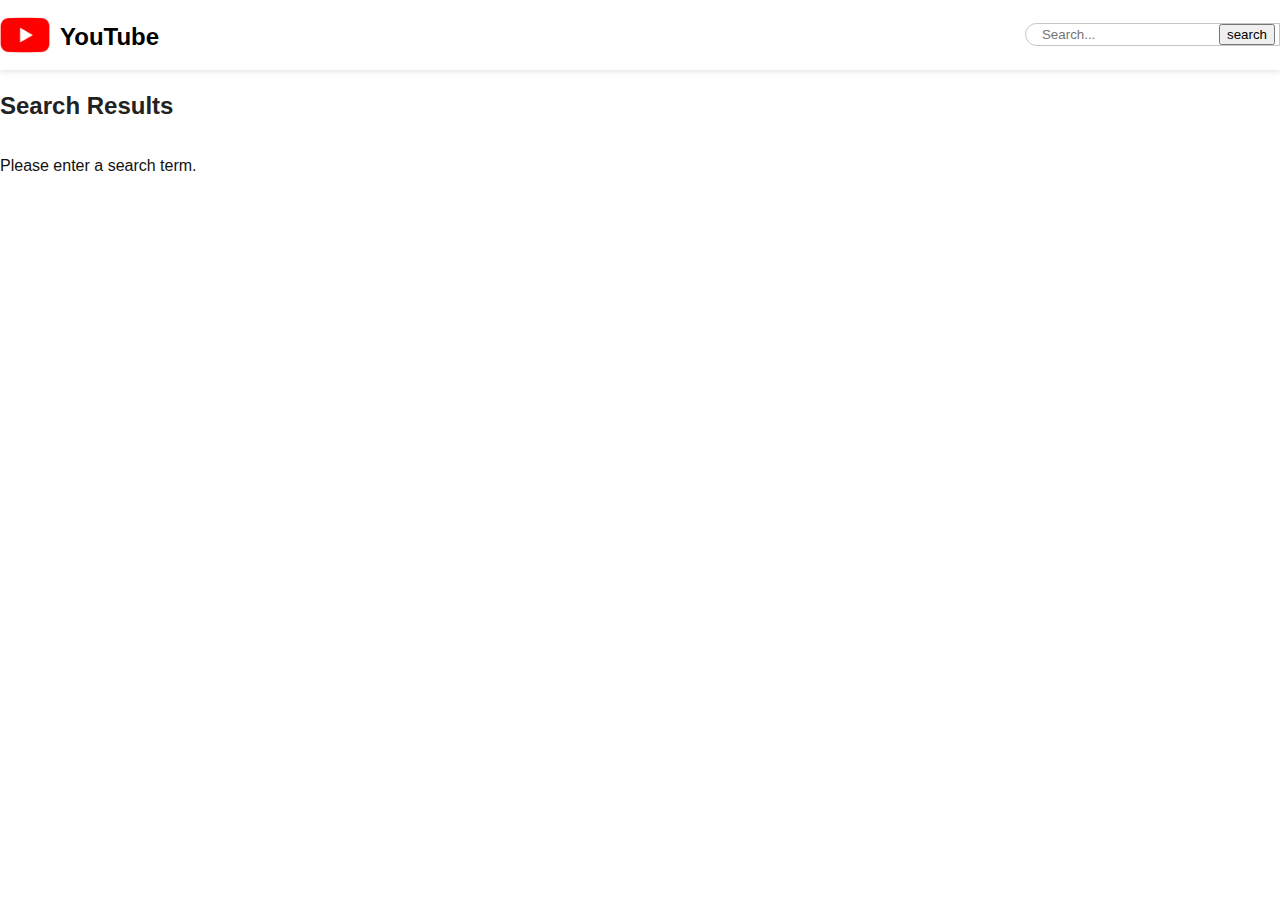
<file: search.html>
<!DOCTYPE html>
<html lang="en" >
<head>
  <meta charset="UTF-8" />
  <meta name="viewport" content="width=device-width, initial-scale=1" />
  <title>Search Results - YouTube Clone</title>
  <link rel="stylesheet" href="search.css" />
</head>
<body>
  <div class="navbar">
      <div class="ytblogo">
        <img src="./youtube.png" />
        <a href="index.html"> <h2>YouTube</h2></a>
      </div>
      <div class="search-bar">
        <input type="text" id="searchinput" placeholder="Search..." />
        <button id="searchbtn">search</button>
</div>
</div>
  <main>
    <h2>Search Results</h2>
    <div id="searchResults" class="video-grid"></div>
  </main>

  <script>
    const API_KEY = 'AIzaSyAg-aa7P5fMeYcrM2q4waJF_Rxt8f-VL4c'; 

    const params = new URLSearchParams(window.location.search);
    let query = params.get('q') || '';

    const searchInput = document.getElementById('searchinput');
    const searchBtn = document.getElementById('searchbtn');
    const resultsContainer = document.getElementById('searchResults');
    searchInput.value = query;

    async function fetchSearchResults(query) {
      if (!query) {
        resultsContainer.innerHTML = '<p>Please enter a search term.</p>';
        return;
      }
      resultsContainer.innerHTML = '<p>Loading...</p>';

      try {
        const res = await fetch(
          `https://www.googleapis.com/youtube/v3/search?part=snippet&type=video&maxResults=20&q=${encodeURIComponent(query)}&key=${API_KEY}`
        );
        const data = await res.json();

        if (!data.items.length) {
          resultsContainer.innerHTML = '<p>No results found.</p>';
          return;
        }

        resultsContainer.innerHTML = '';
        data.items.forEach((item) => {
          const videoId = item.id.videoId;
          const { title, channelTitle, publishedAt, thumbnails } = item.snippet;

          const card = document.createElement('div');
          card.classList.add('video-card');

          card.innerHTML = `
            <img src="${thumbnails.medium.url}" alt="${title}" />
            <div class="video-info">
              <h4>${title}</h4>
              <p>${channelTitle}</p>
              <p>${new Date(publishedAt).toLocaleDateString()}</p>
            </div>
          `;

          card.addEventListener('click', () => {
            window.location.href = `video.html?videoId=${videoId}`;
          });

          resultsContainer.appendChild(card);
        });
      } catch (err) {
        resultsContainer.innerHTML = `<p>Error fetching results. Try again later.</p>`;
        console.error(err);
      }
    }
    fetchSearchResults(query);
    searchBtn.addEventListener('click', () => {
      const newQuery = searchInput.value.trim();
      if (newQuery) {
        window.location.href = `search.html?q=${encodeURIComponent(newQuery)}`;
      }
    });

  </script>
</body>
</html>
</file>
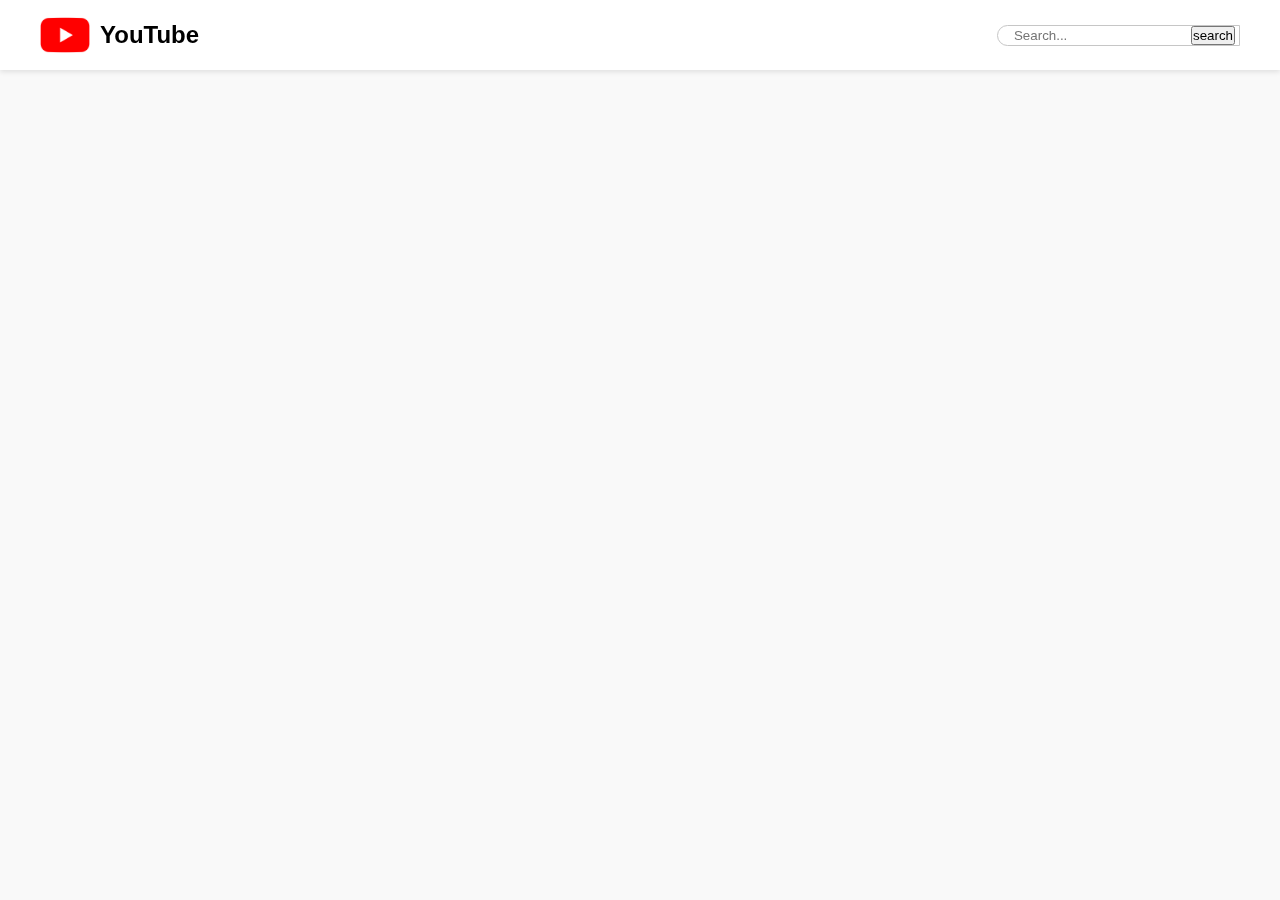
<file: video.html>
<!DOCTYPE html>
<html lang="en">
<head>
  <meta charset="UTF-8" />
  <meta name="viewport" content="width=device-width, initial-scale=1.0" />
  <title>Document</title>
  <link rel="stylesheet" href="./video.css" />
</head>
<body>
    <div class="navbar">
      <div class="ytblogo">
        <img src="./youtube.png" />
        <a href="index.html"> <h2>YouTube</h2></a>
      </div>
      <div class="search-bar">
        <input type="text" id="searchinput" placeholder="Search..." />
        <button id="searchbtn">search</button>
</div>
</div>
 

  <main>
    <section class="video-player">
      <iframe
        id="videoIframe"
        width="100%"
        height="500"
        frameborder="0"
        allowfullscreen
      ></iframe>
    </section>

    <section class="video-details">
      <h2 id="videoTitle">Video Title</h2>
      <p id="videoDescription">Video description will appear here.</p>
    </section>
  </main>

  <script>
   const API_KEY = "";
const params = new URLSearchParams(window.location.search);
const videoId = params.get('videoId');

if (!videoId) {
  document.querySelector('main').innerHTML = '<p>Video not found</p>';
} else {
  fetch(`https://www.googleapis.com/youtube/v3/videos?part=snippet&id=${videoId}&key=${API_KEY}`)
    .then(res => res.json())
    .then(data => {
      if (data.items.length === 0) {
        document.querySelector('main').innerHTML = '<p>Video not found 🥲</p>';
        return;
      }

      const video = data.items[0];
      const snippet = video.snippet;

      document.getElementById('videoIframe').src = `https://www.youtube.com/embed/${videoId}`;
      document.getElementById('videoTitle').innerText = snippet.title;
      document.getElementById('videoDescription').innerText = snippet.description;
    })
    .catch(() => {
      document.querySelector('main').innerHTML = '<p>Error loading video data.</p>';
    });
}

  </script>
</body>
</html>
</file>
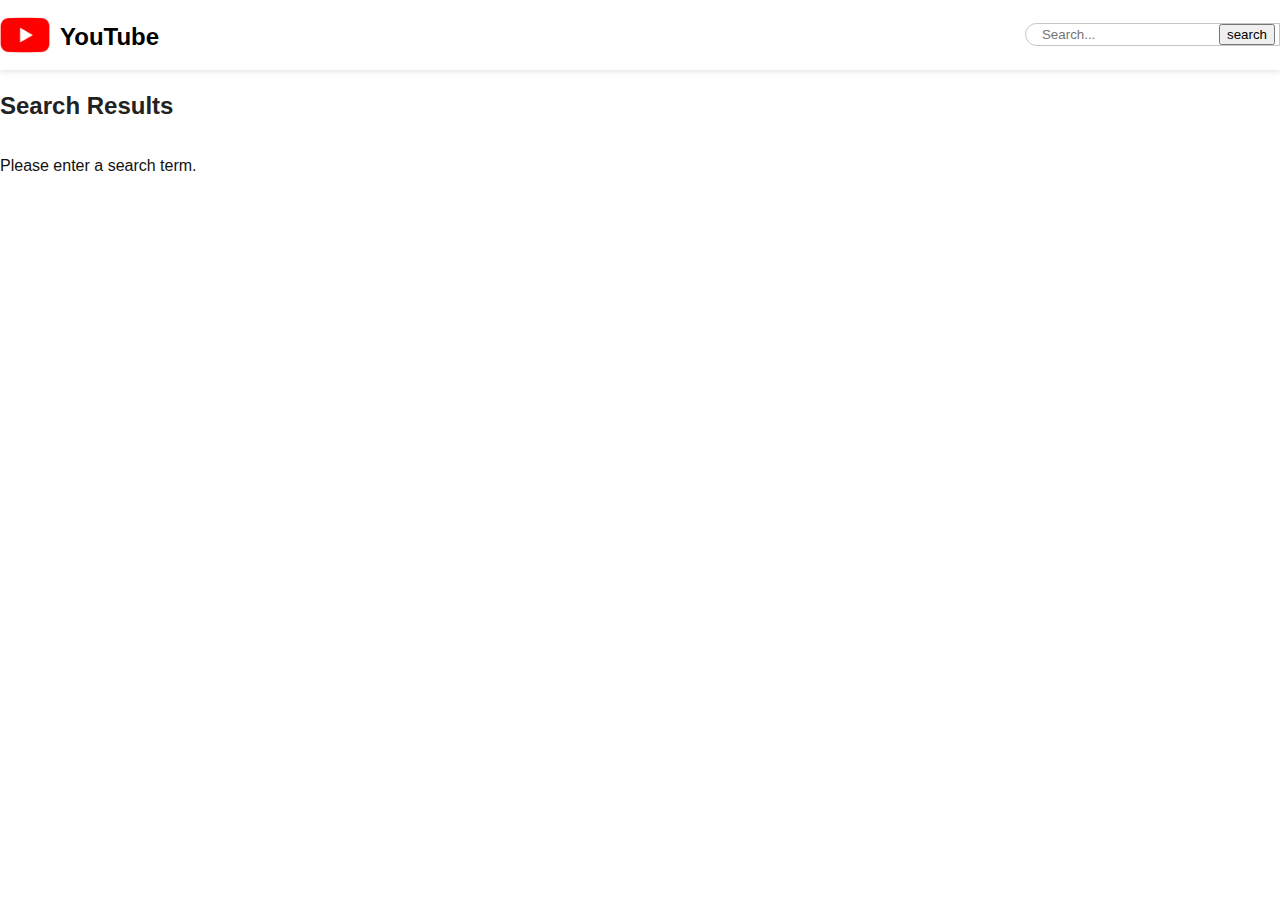
<file: YouTube Clone/search.html>
<!DOCTYPE html>
<html lang="en" >
<head>
  <meta charset="UTF-8" />
  <meta name="viewport" content="width=device-width, initial-scale=1" />
  <title>Search Results - YouTube Clone</title>
  <link rel="stylesheet" href="search.css" />
</head>
<body>
  <div class="navbar">
      <div class="ytblogo">
        <img src="./youtube.png" />
        <a href="index.html"> <h2>YouTube</h2></a>
      </div>
      <div class="search-bar">
        <input type="text" id="searchinput" placeholder="Search..." />
        <button id="searchbtn">search</button>
</div>
</div>
  <main>
    <h2>Search Results</h2>
    <div id="searchResults" class="video-grid"></div>
  </main>

  <script>
    const API_KEY = ''; 

    const params = new URLSearchParams(window.location.search);
    let query = params.get('q') || '';

    const searchInput = document.getElementById('searchinput');
    const searchBtn = document.getElementById('searchbtn');
    const resultsContainer = document.getElementById('searchResults');
    searchInput.value = query;

    async function fetchSearchResults(query) {
      if (!query) {
        resultsContainer.innerHTML = '<p>Please enter a search term.</p>';
        return;
      }
      resultsContainer.innerHTML = '<p>Loading...</p>';

      try {
        const res = await fetch(
          `https://www.googleapis.com/youtube/v3/search?part=snippet&type=video&maxResults=20&q=${encodeURIComponent(query)}&key=${API_KEY}`
        );
        const data = await res.json();

        if (!data.items.length) {
          resultsContainer.innerHTML = '<p>No results found.</p>';
          return;
        }

        resultsContainer.innerHTML = '';
        data.items.forEach((item) => {
          const videoId = item.id.videoId;
          const { title, channelTitle, publishedAt, thumbnails } = item.snippet;

          const card = document.createElement('div');
          card.classList.add('video-card');

          card.innerHTML = `
            <img src="${thumbnails.medium.url}" alt="${title}" />
            <div class="video-info">
              <h4>${title}</h4>
              <p>${channelTitle}</p>
              <p>${new Date(publishedAt).toLocaleDateString()}</p>
            </div>
          `;

          card.addEventListener('click', () => {
            window.location.href = `video.html?videoId=${videoId}`;
          });

          resultsContainer.appendChild(card);
        });
      } catch (err) {
        resultsContainer.innerHTML = `<p>Error fetching results. Try again later.</p>`;
        console.error(err);
      }
    }
    fetchSearchResults(query);
    searchBtn.addEventListener('click', () => {
      const newQuery = searchInput.value.trim();
      if (newQuery) {
        window.location.href = `search.html?q=${encodeURIComponent(newQuery)}`;
      }
    });

  </script>
</body>
</html>
</file>
<file: search.css>
/* search.css */

* {
  box-sizing: border-box;
  font-family: 'Segoe UI', Tahoma, Geneva, Verdana, sans-serif;
}

body {
  margin: 0;
  background-color: #fff;
  color: #111;
  line-height: 1.4;
}

.navbar {
  /* position: fixed;        */
  top: 0;             
  left: 0;
  width: 100%;          
  z-index: 1000;      
  background-color: #fff; 
  /* padding: 10px 40px; */
  box-shadow: 0 2px 5px rgba(0, 0, 0, 0.1);
  display: flex;
  justify-content: space-between;
  align-items: center;
}


.ytblogo {
  display: flex;
  align-items: center;
  gap: 10px;
}

.ytblogo img {
  width: 50px;
  height: 50px;
}

.ytblogo h2 {
  font-size: 24px;
  color: #000;
}

.search-bar {
    align-items: center;
    border: 1px solid;
    border-color: #c6c6c6;
    /* border-right: 0; */
    border-radius: 40px 0 0 40px;
    /* margin-left: 32px; */
    padding: 0 4px 0 16px;
    display: flex
;

}
.search-bar input{
    padding: 1px 0;
    margin: 0;
    width: 100%;
    background-color: transparent;
    border: none;
    outline: none;
}


#hrefs {
  display: flex;
  gap: 30px;
}

.navbar a {
  text-decoration: none;
  color: #000;
  font-weight: 600;
  font-size: 16px;
  transition: color 0.2s ease-in-out;
}

.navbar a:hover {
  color: #FF0000;
}



.main {
  max-width: 1200px;
  margin: 5rem auto 2rem; /* space below fixed header */
  padding: 0 1rem;
}

h2 {
  margin-bottom: 1rem;
  font-weight: 600;
  color: #222;
}

.video-grid {
  display: grid;
  grid-template-columns: repeat(auto-fill, minmax(280px, 1fr));
  gap: 1.25rem;
}

.video-card {
  border: 1px solid #eee;
  border-radius: 6px;
  overflow: hidden;
  background-color: #fafafa;
  cursor: pointer;
  transition: box-shadow 0.2s ease;
}

.video-card:hover {
  box-shadow: 0 6px 15px rgba(204, 0, 0, 0.3);
}

.video-card img {
  width: 100%;
  display: block;
}

.video-info {
  padding: 0.5rem 1rem 1rem;
}

.video-info h4 {
  margin: 0.5rem 0 0.25rem;
  font-size: 1rem;
  font-weight: 600;
  color: #111;
  overflow: hidden;
  white-space: nowrap;
  text-overflow: ellipsis;
}

.video-info p {
  margin: 0;
  font-size: 0.85rem;
  color: #555;
  overflow: hidden;
  white-space: nowrap;
  text-overflow: ellipsis;
}

/* Responsive tweaks */

@media (max-width: 600px) {
  .video-grid {
    grid-template-columns: 1fr;
  }

  .header {
    flex-wrap: wrap;
    gap: 0.5rem;
  }

  .search-bar button {
    padding: 0 0.75rem;
  }
}
</file>
<file: video.css>
* {
  box-sizing: border-box;
  margin: 0;
  padding: 0;
  font-family: 'Segoe UI', sans-serif;
}

body {
  background-color: #f9f9f9;
  color: #111;
}

.navbar {
  position: fixed;       
  top: 0;             
  left: 0;
  width: 100%;          
  z-index: 1000;      
  background-color: #fff; 
  padding: 10px 40px;
  box-shadow: 0 2px 5px rgba(0, 0, 0, 0.1);
  display: flex;
  justify-content: space-between;
  align-items: center;
}


.ytblogo {
  display: flex;
  align-items: center;
  gap: 10px;
}

.ytblogo img {
  width: 50px;
  height: 50px;
}

.ytblogo h2 {
  font-size: 24px;
  color: #000;
}

.search-bar {
    align-items: center;
    border: 1px solid;
    border-color: #c6c6c6;
    /* border-right: 0; */
    border-radius: 40px 0 0 40px;
    /* margin-left: 32px; */
    padding: 0 4px 0 16px;
    display: flex
;

}
.search-bar input{
    padding: 1px 0;
    margin: 0;
    width: 100%;
    background-color: transparent;
    border: none;
    outline: none;
}


#hrefs {
  display: flex;
  gap: 30px;
}

.navbar a {
  text-decoration: none;
  color: #000;
  font-weight: 600;
  font-size: 16px;
  transition: color 0.2s ease-in-out;
}

.navbar a:hover {
  color: #FF0000;
}


main {
  padding: 2rem;
}

.video-player {
  margin-bottom: 2rem;
}

.video-details h2 {
  font-size: 1.8rem;
  margin-bottom: 1rem;
}

.video-details p {
  font-size: 1rem;
  line-height: 1.6;
  color: #444;
}
</file>
<file: YouTube Clone/search.css>
/* search.css */

* {
  box-sizing: border-box;
  font-family: 'Segoe UI', Tahoma, Geneva, Verdana, sans-serif;
}

body {
  margin: 0;
  background-color: #fff;
  color: #111;
  line-height: 1.4;
}

.navbar {
  /* position: fixed;        */
  top: 0;             
  left: 0;
  width: 100%;          
  z-index: 1000;      
  background-color: #fff; 
  /* padding: 10px 40px; */
  box-shadow: 0 2px 5px rgba(0, 0, 0, 0.1);
  display: flex;
  justify-content: space-between;
  align-items: center;
}


.ytblogo {
  display: flex;
  align-items: center;
  gap: 10px;
}

.ytblogo img {
  width: 50px;
  height: 50px;
}

.ytblogo h2 {
  font-size: 24px;
  color: #000;
}

.search-bar {
    align-items: center;
    border: 1px solid;
    border-color: #c6c6c6;
    /* border-right: 0; */
    border-radius: 40px 0 0 40px;
    /* margin-left: 32px; */
    padding: 0 4px 0 16px;
    display: flex
;

}
.search-bar input{
    padding: 1px 0;
    margin: 0;
    width: 100%;
    background-color: transparent;
    border: none;
    outline: none;
}


#hrefs {
  display: flex;
  gap: 30px;
}

.navbar a {
  text-decoration: none;
  color: #000;
  font-weight: 600;
  font-size: 16px;
  transition: color 0.2s ease-in-out;
}

.navbar a:hover {
  color: #FF0000;
}



.main {
  max-width: 1200px;
  margin: 5rem auto 2rem; /* space below fixed header */
  padding: 0 1rem;
}

h2 {
  margin-bottom: 1rem;
  font-weight: 600;
  color: #222;
}

.video-grid {
  display: grid;
  grid-template-columns: repeat(auto-fill, minmax(280px, 1fr));
  gap: 1.25rem;
}

.video-card {
  border: 1px solid #eee;
  border-radius: 6px;
  overflow: hidden;
  background-color: #fafafa;
  cursor: pointer;
  transition: box-shadow 0.2s ease;
}

.video-card:hover {
  box-shadow: 0 6px 15px rgba(204, 0, 0, 0.3);
}

.video-card img {
  width: 100%;
  display: block;
}

.video-info {
  padding: 0.5rem 1rem 1rem;
}

.video-info h4 {
  margin: 0.5rem 0 0.25rem;
  font-size: 1rem;
  font-weight: 600;
  color: #111;
  overflow: hidden;
  white-space: nowrap;
  text-overflow: ellipsis;
}

.video-info p {
  margin: 0;
  font-size: 0.85rem;
  color: #555;
  overflow: hidden;
  white-space: nowrap;
  text-overflow: ellipsis;
}

/* Responsive tweaks */

@media (max-width: 600px) {
  .video-grid {
    grid-template-columns: 1fr;
  }

  .header {
    flex-wrap: wrap;
    gap: 0.5rem;
  }

  .search-bar button {
    padding: 0 0.75rem;
  }
}
</file>
